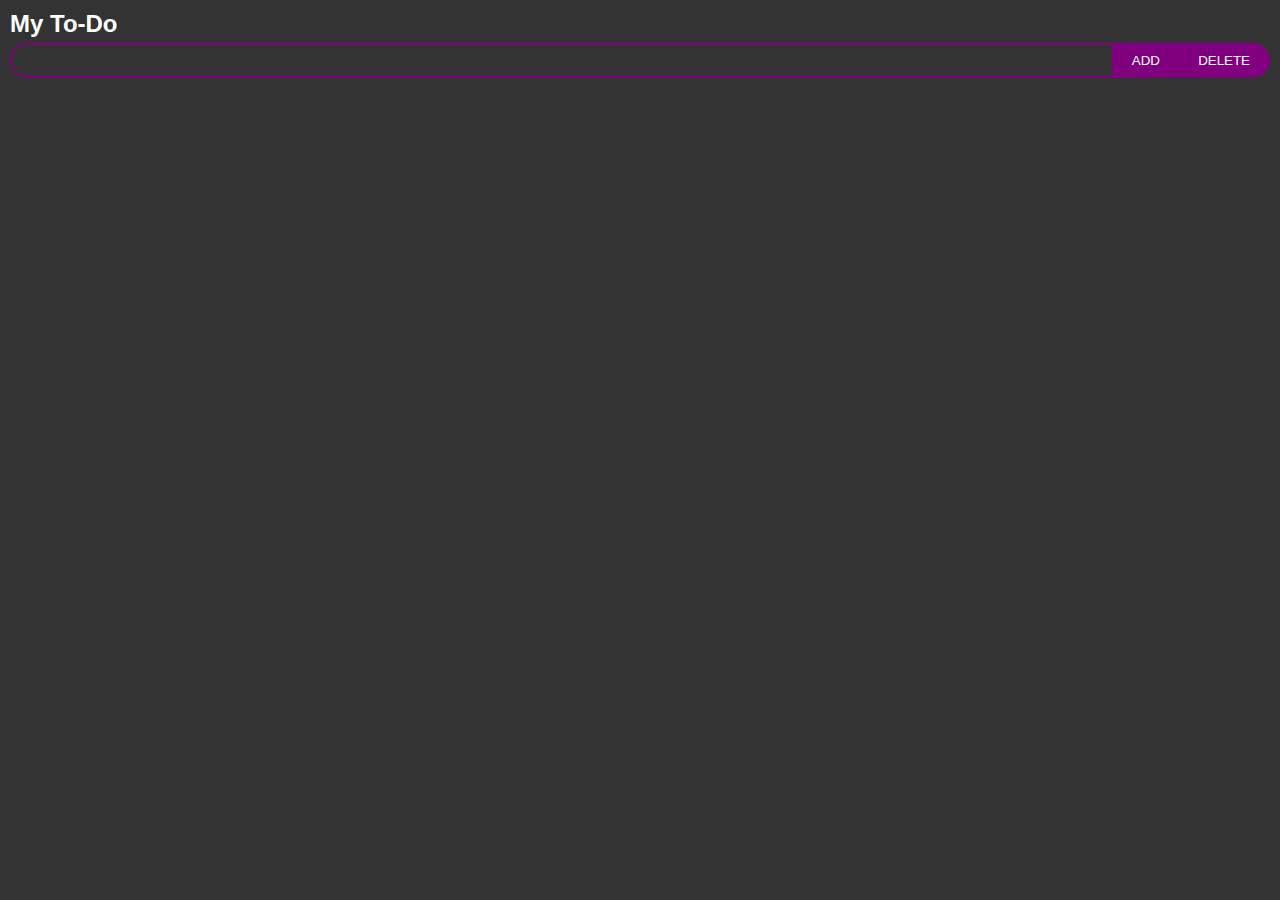
<file: home.html>
<!DOCTYPE html>
<html lang="en">
<head>
    <meta charset="UTF-8">
    <meta name="viewport" content="width=device-width, initial-scale=1.0">
    <link rel="stylesheet" href="style.css">
    <title>ToDo List Extension</title>
</head>
<body>
    <h2>My To-Do</h2>
    <div class="container">
        <input type="text" id="input-el">
        <button id="add-btn">ADD</button>
        <button id="del-btn">DELETE</button>
    </div>
    <ul id="ul-el">
    </ul>
</body>
<script src="script.js"></script>
</html>
</file>
<file: style.css>
* {
  margin: 0;
  padding: 0;
  box-sizing: border-box;
}

body {
  font-family: "Trebuchet MS", "Lucida Sans Unicode", "Lucida Grande",
    "Lucida Sans", Arial, sans-serif;
  min-width: 400px;
  margin-inline: 10px;
  margin-top: 10px;
  background-color: #333;
  color: white;
}

.container {
  display: flex;
  align-items: center;
  justify-content: space-between;
}

#input-el {
  padding-block: 8px;
  padding-inline: 8px;
  margin-block: 5px;
  width: 100%;
  border-radius: 40px;
  border: 2px solid purple;
  flex: 1;
  background: transparent;
  color: white;
}

#add-btn {
  /* border-radius: 40px; */
  padding-block: 8px;
  padding-inline: 18px;
  /* margin-block: 5px; */
  position: absolute;
  right: 100px;
  border: 2px solid purple;
  background-color: purple;
  color: white;
  cursor: pointer;
}

#del-btn{
border-radius: 40px;
border-top-left-radius: 0;
border-bottom-left-radius: 0;
  padding-block: 8px;
  padding-inline: 18px;
  /* margin-block: 5px; */
  position: absolute;
  right: 10px;
  border: 2px solid purple;
  background-color: purple;
  color: white;
  cursor: pointer;
}

#add-btn:hover {
  background: white;
  border: 2px solid white;
  color: #333;
  font-weight: bold;
}

#del-btn:hover {
    background: white;
    border: 2px solid white;
    color: #333;
    font-weight: bold;
  }

ul {
  list-style-type: none;
  margin-bottom: 50px; /* Remove default list styles */
}

ul li {
  position: relative; /* Create a positioning context for pseudo-element */
  padding-left: 40px; /* Add space for the image */
  margin-bottom: 10px;
  margin-top: 20px; 
  display: flex;
  align-items: center;
  cursor: pointer;
}

ul li::before {
  content: "";
  position: absolute;
  height: 28px;
  width: 28px;
  border-radius: 50%;
  background: url(/images/unchecked.png);
  background-size: cover;
  background-position: center;
  top: 0;
  left: 0;
}

ul li.checked{
    color: #555;
    text-decoration: line-through;
}

ul li.checked::before{
    background: url(/images/checked.png);
    background-size: cover;
}

ul li span{
    position: absolute;
    right: 0;
    top: 5px;
    width: 40px;
    height: 40px;
    font-size: 22px;
    color: red;
    line-height: 40px;
    text-align: center;
    border-radius: 50%;
}

ul li span:hover{
    background-color: #edeef0;
}
</file>
